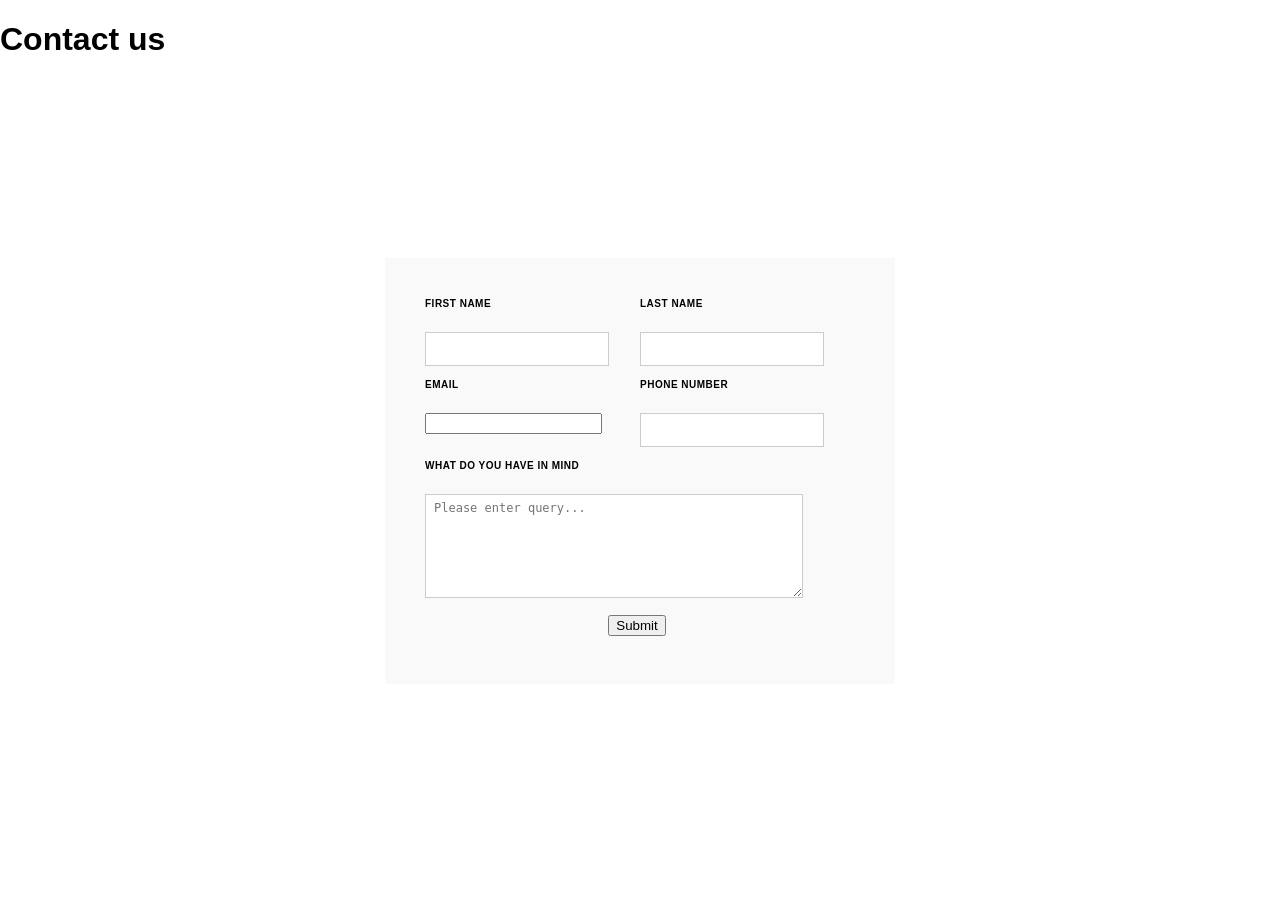
<file: labPractice/index.html>
<!DOCTYPE html>
<html lang="en">
<head>
    <meta charset="UTF-8">
    <meta name="viewport" content="width=device-width, initial-scale=1.0">
    <title>Contact Us Form</title>
    <link rel="stylesheet" href="style.css">
</head>
<body>
    <div class="form-container">
        <h1>Contact us</h1>
        <form id="contactForm">
            <table>
                <tr>
                    <td>
                        <label>FIRST NAME</label><br>
                        <input type="text" id="firstName">
                    </td>
                    <td>
                        <label>LAST NAME</label><br>
                        <input type="text" id="lastName">
                    </td>
                </tr>
                <tr>
                    <td>
                        <label>EMAIL</label><br>
                        <input type="email" id="email">
                    </td>
                    <td>
                        <label>PHONE NUMBER</label><br>
                        <input type="text" id="phone">
                    </td>
                </tr>
                <tr>
                    <td colspan="2">
                        <label>WHAT DO YOU HAVE IN MIND</label><br>
                        <textarea id="message" placeholder="Please enter query..."></textarea>
                    </td>
                </tr>
                <tr>
                    <td colspan="2" style="text-align: center;">
                        <button type="submit">Submit</button>
                    </td>
                </tr>
            </table>
        </form>
    </div>
    <script src="script.js"></script>
</body>
</html>
</file>
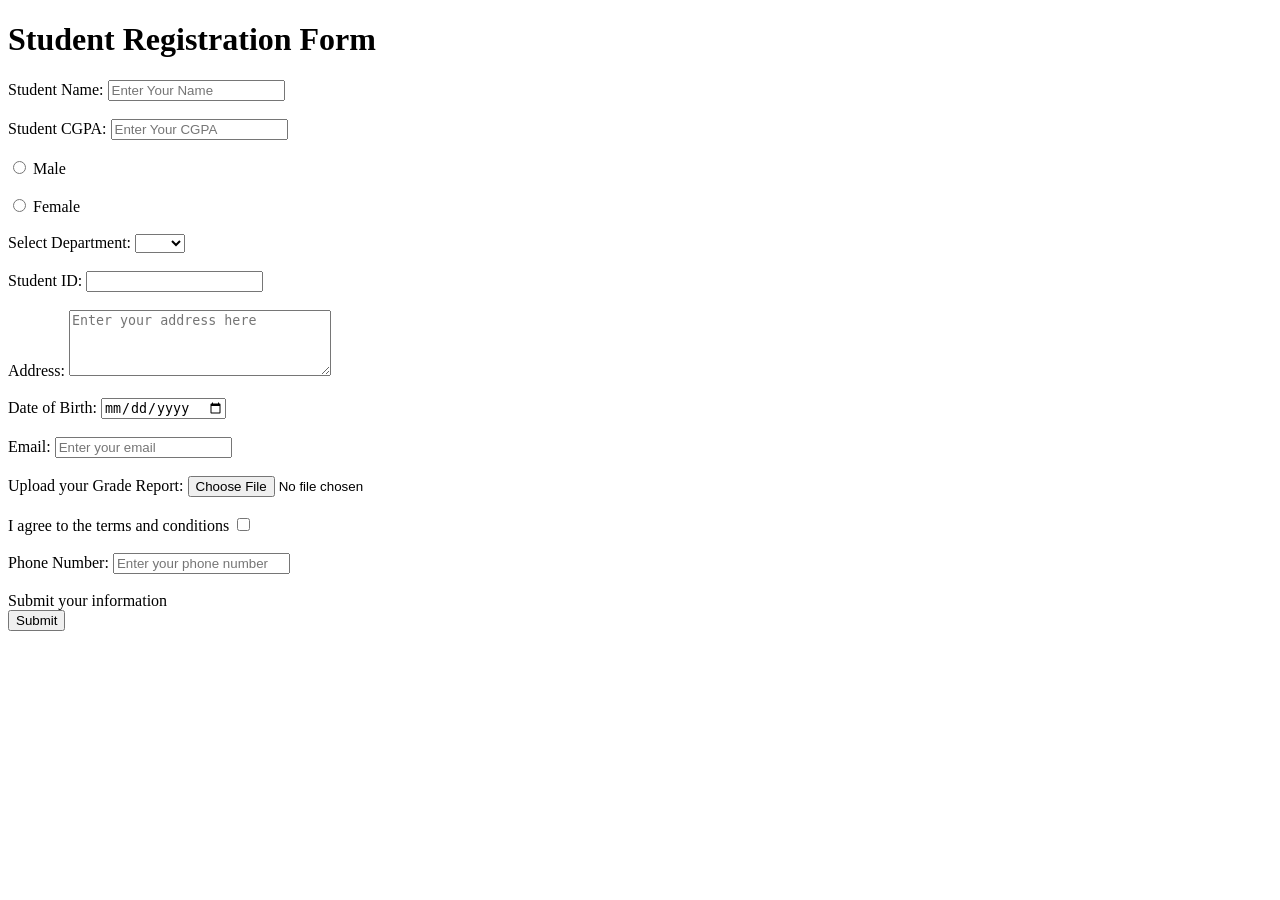
<file: Lab1.html>
<!DOCTYPE html>
<html lang="eng">
    <title> Student registration form</title>
    <head>
    <h1>Student Registration Form</h1>
  </head>
  <form>
    <label for="StudentName">Student Name: </label>
    <input
      type="text"
      id="StudentName"   
      name="StudentName"
      placeholder="Enter Your Name"
    />
    <br />
    <br />
    <label for="CGPA">Student CGPA: </label>
    <input type="number" id="CGPA" name="CGPA" placeholder="Enter Your CGPA" />
    <br />
    <br />

    <input type="radio" id="Male" name="Gender" value="Male" />
    <label for="Male"> Male </label>

    <br /><br />
    <input type="radio" id="Female" name="Gender" value="Female" />
    <label for="Female"> Female </label>

    <br /><br />

    <label for="Department">Select Department: </label>   
    <select>
      <option value="Default"></option>
      <option value="CSE">CSE</option>    
      <option value="EEE">EEE</option>
    </select>

    <br /><br />

    <label for="StudentID">Student ID: </label>
    <input type="text" id="StudentID" name="StudentID" />  
    <br /><br />

    <label for="Address">Address: </label>
    <textarea
      id="Address"
      name="StudentAddress"
      rows="4"
      cols="30"  
      placeholder="Enter your address here"
    ></textarea>

    <br /><br />

    <label for="DOB"> Date of Birth: </label>
    <input type="date" id="DOB" name="StudentDOB" /> 
    <br />
    <br />
    <label for="Email">Email: </label>
    <input
      type="email"
      id="Email"
      name="Email"    
      placeholder="Enter your email"
    />
    <br /><br />
    <label for="file">Upload your Grade Report: </label>
    <input type="file" id="file" name="file" />

    <br /><br />

    <label for="Terms"> I agree to the terms and conditions </label>
    <input type="checkbox" id="Terms" name="Terms" />   

    <br /><br />

    <label for="Phone">Phone Number: </label>
    <input
      type="number"
      id="Phone"
      name="Phone"    
      placeholder="Enter your phone number"
    />
    <br /><br />

    <label for="Phone">Submit your information</label>
    <br />
    <input type="submit" id="submit" name="submit" />
  </form>
</html>
</file>
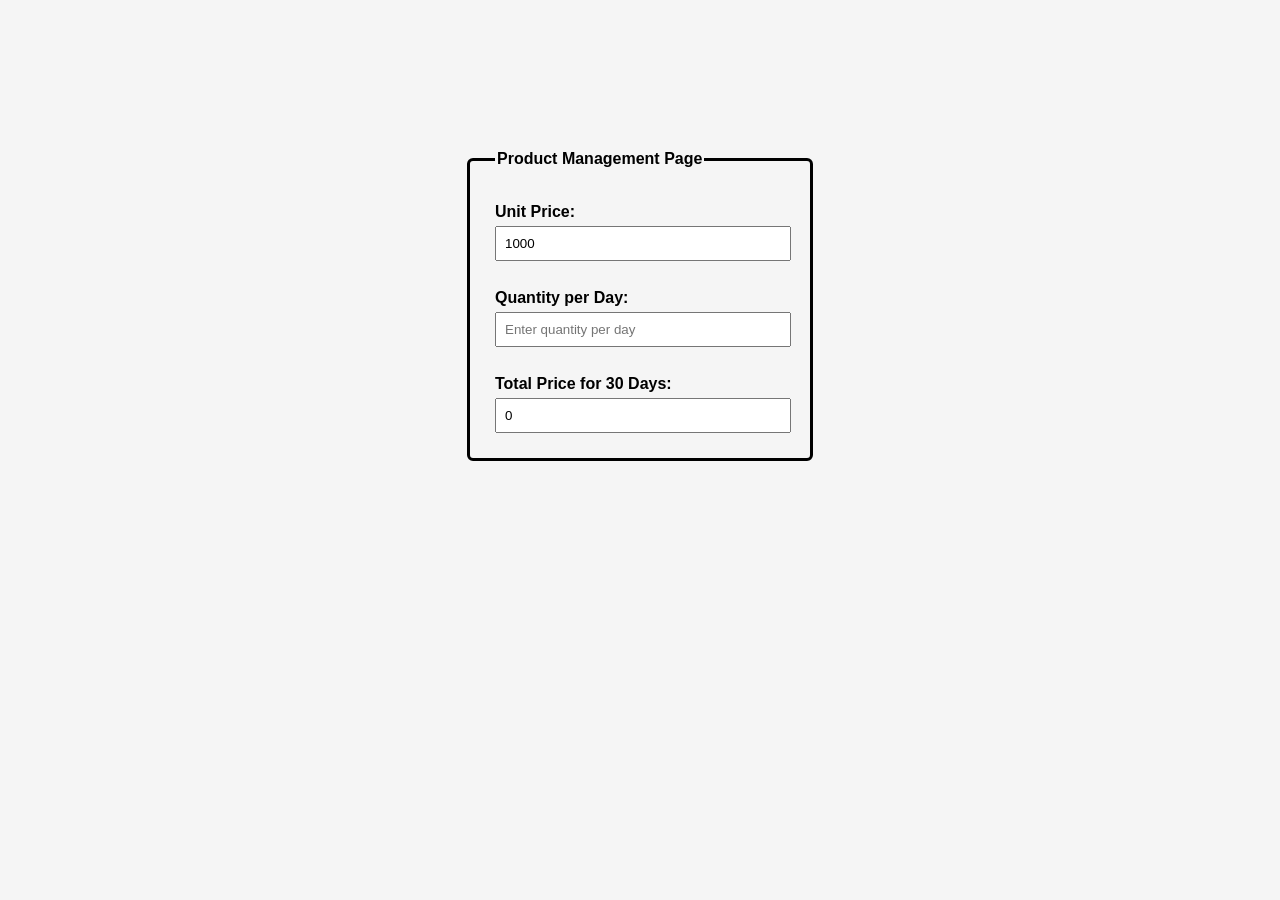
<file: MID LAB Performance/Page/Page.html>
<!DOCTYPE html>
<html>

<head>
<title>Product Management Page</title>
<link rel="stylesheet" href="../Design/Style.css">
</head>

<body>

<div class="container">

<form>
<fieldset>

<legend>Product Management Page</legend>

<label>Unit Price:</label>
<input type="text" value="1000" readonly>
<br><br>

<label>Quantity per Day:</label>
<input type="number" id="quantity" placeholder="Enter quantity per day">
<br><br>

<label>Total Price for 30 Days:</label>
<input type="text" id="totalPrice" value="0" readonly>

</fieldset>
</form>

</div>
<script src="../JS/Validation.js"></script>
</body>
</html>
</file>
<file: labPractice/style.css>
body {
  margin: 0;
  padding: 0;
  font-family: Verdana, Geneva, Tahoma, sans-serif;
}

form {
  width: 430px;
  margin: 200px auto;
  padding: 35px 40px 40px 40px;
  background-color: #f9f9f9;
  position: relative;
}

h2 {
  font-size: 22px;
  font-weight: 700;
  color: #111111;
  margin: 0;
  position: absolute;
  top: -35px;
  left: 0;
}

table {
  width: 100%;
  border-collapse: collapse;
}

td {
  padding: 5px 6px 8px 0px;
  vertical-align: top;
}

label {
  font-size: 10px;
  font-weight: 700;
  color: #000;
  display: block;
  margin-bottom: 5px;
  letter-spacing: 0.5px;
}

input[type="text"] {
  width: 170px;
  height: 26px;
  border: 1px solid #cccccc;
  background-color: #ffffff;
  padding: 3px 6px;
  font-size: 12px;
  outline: none;
}

input[type="text"]:focus {
  border-color: #999999;
}

textarea {
  width: 360px;
  height: 90px;
  border: 1px solid #cccccc;
  background-color: #ffffff;
  padding: 6px 8px;
  font-size: 12px;
  resize: vertical;
  outline: none;
}

textarea:focus {
  border-color: #999999;
}

#submitbtn {
  background-color: #293d2d;
  color: #ffffff;
  border: none;
  padding: 9px 50px;
  font-size: 13px;
  cursor: pointer;
  display: block;
  margin: 14px auto 0px auto;
  border-radius: 5px;
}

#submitbtn:hover {
  background-color: #2e4a2e;
}

.errmsg {
  color: red;
  font-size: 10px;
  display: none;
}
</file>
<file: MID LAB Performance/Design/Style.css>
body{
font-family: Arial, sans-serif;
background-color:#f5f5f5;
}
.container{
width:350px;
margin:150px auto;
}

fieldset{
padding:25px;
border:3px solid black;
border-radius:6px;
}

legend{
font-weight:bold;
text-align:left;
}

label{
font-weight: bold;
display:block;
margin-top:10px;
}

input{
width:95%;
padding:8px;
margin-top:5px;
}
</file>
